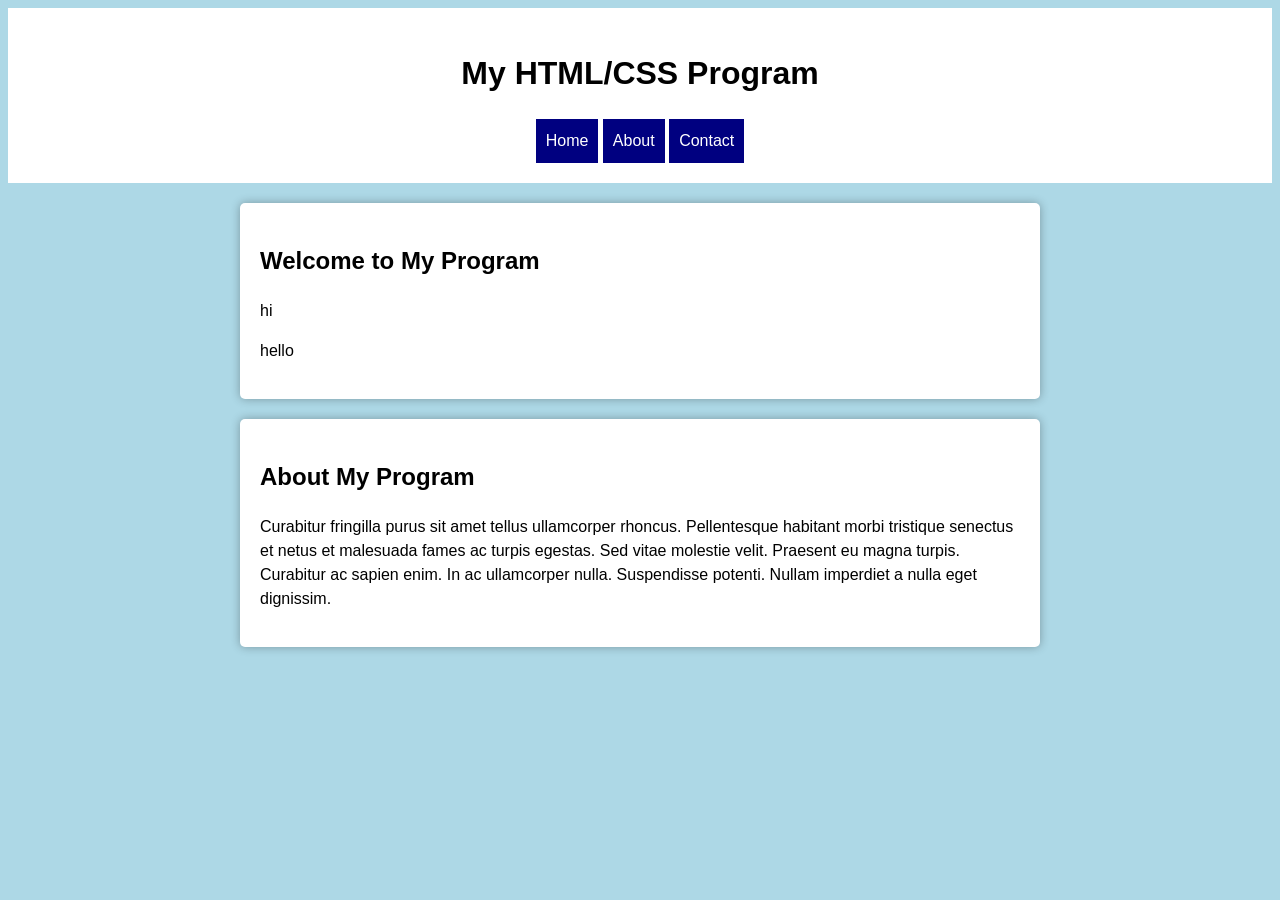
<file: practice/index.html>
<!DOCTYPE html>
<html>
<head>
	<title>My HTML/CSS Program</title>
	<style>
		/* CSS Styles Go Here */

		/* Style the body element */
		body {
			background-color: lightblue;
			font-family: Arial, sans-serif;
			font-size: 16px;
			line-height: 1.5;
		}

		/* Style the header element */
		header {
			background-color: white;
			padding: 20px;
			text-align: center;
		}

		/* Style the navigation links */
		nav a {
			display: inline-block;
			padding: 10px;
			color: white;
			background-color: navy;
			text-decoration: none;
		}

		nav a:hover {
			background-color: blue;
		}

		/* Style the main content area */
		main {
			padding: 20px;
			margin: 0 auto;
			max-width: 800px;
		}

		/* Style the article element */
		article {
			background-color: white;
			padding: 20px;
			margin-bottom: 20px;
			border-radius: 5px;
			box-shadow: 0 0 10px rgba(0, 0, 0, 0.3);
		}

		/* Style the footer element */
		footer {
			background-color: navy;
			color: white;
			padding: 10px;
			text-align: center;
		}
	</style>
</head>
<body>
	<header>
		<h1>My HTML/CSS Program</h1>
		<nav>
			<a href="#">Home</a>
			<a href="#">About</a>
			<a href="#">Contact</a>
		</nav>
	</header>
	<main>
		<article>
			<h2>Welcome to My Program</h2>
			<p>hi</p>
            <p>hello</p>
		</article>
		<article>
			<h2>About My Program</h2>
			<p>Curabitur fringilla purus sit amet tellus ullamcorper rhoncus. Pellentesque habitant morbi tristique senectus et netus et malesuada fames ac turpis egestas. Sed vitae molestie velit. Praesent eu magna turpis. Curabitur ac sapien enim. In ac ullamcorper nulla. Suspendisse potenti. Nullam imperdiet a nulla eget dignissim.</p>
		</article>
</file>
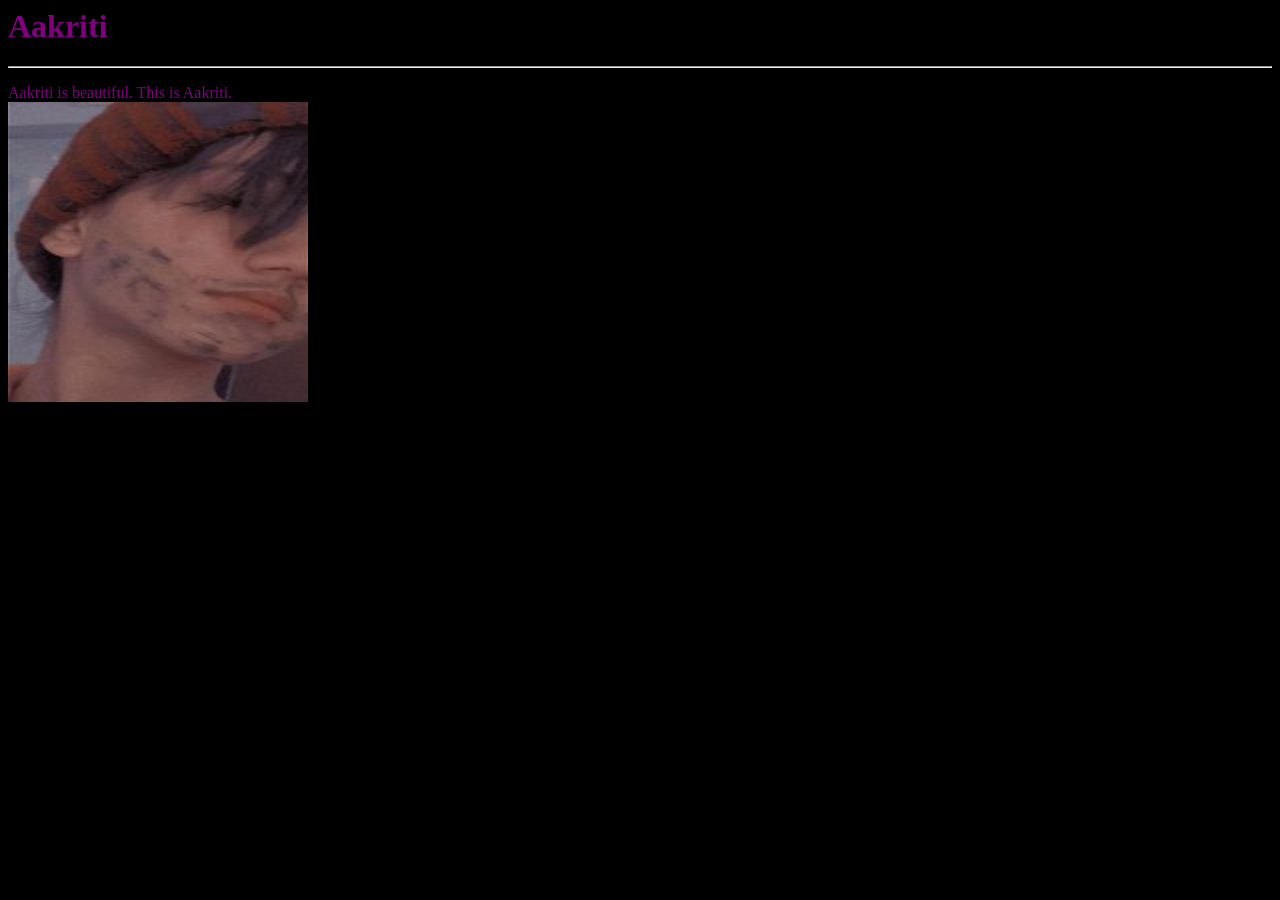
<file: practice/aakriti.html>
<html>
<title>
    guu
</title>

<head>
    <style>
        body {
            background-color: black;
        }
    </style>
</head>

<body text="purple">
    <h1 align="centre">Aakriti</h1>
    <hr>
    <p>
        Aakriti is beautiful. This is Aakriti.<br>
        <img src="akku.jpg" height="300" width="300">


    </p>
</body>



</html>
</file>
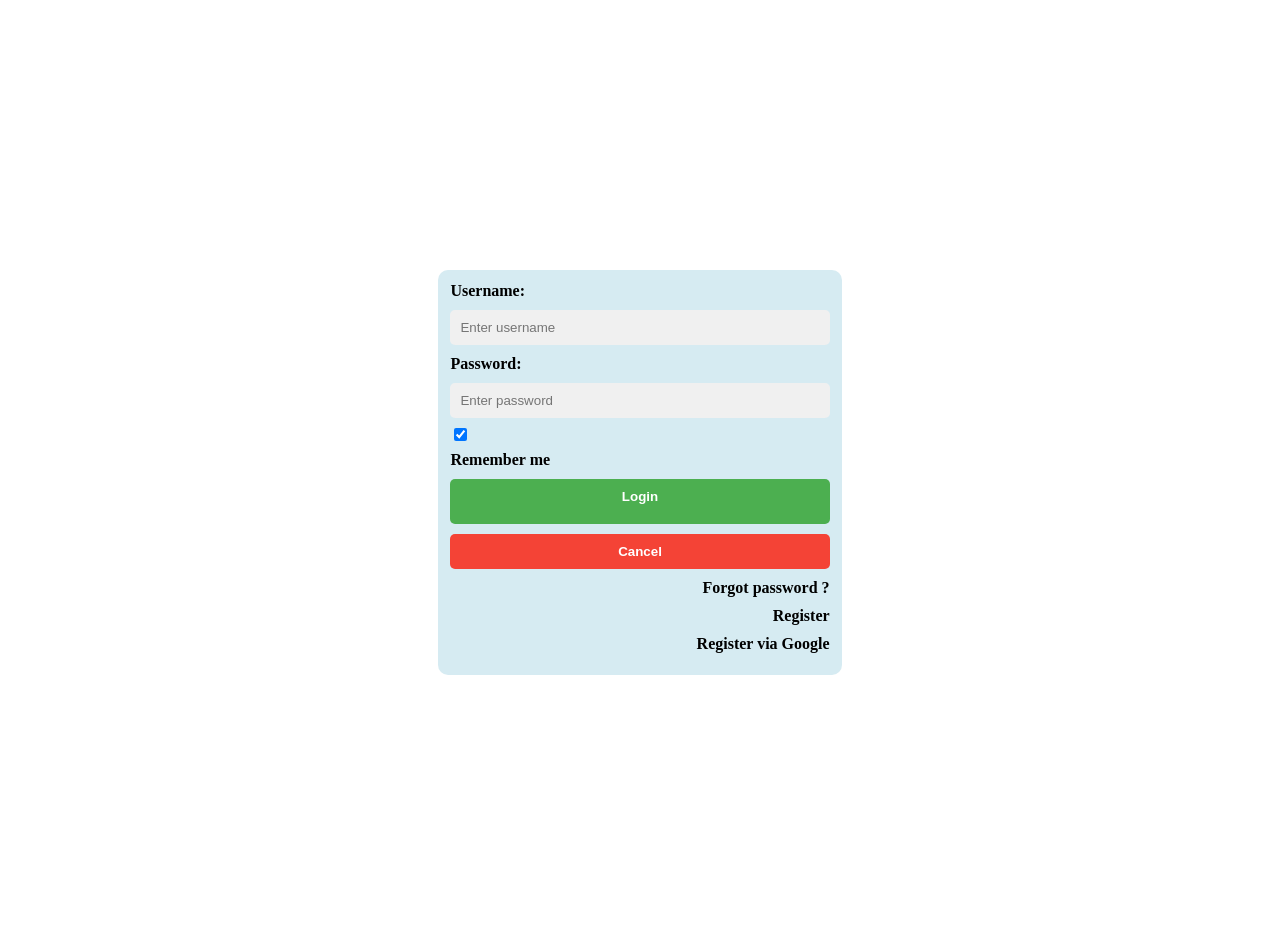
<file: practice/login.html>
<!DOCTYPE html>
<html lang="en">

<head>
    <meta charset="UTF-8">
    <meta name="viewport" content="width=device-width, initial-scale=1.0">
    <title></title>
    <link rel="stylesheet" type="text/css" href="login.css">
</head>

<body>
    <form>
        <div class="container">
            <label for="username"><b>Username:</b></label>
            <input type="text" id="username" name="username" placeholder="Enter username" required>
            <label for="password"><b>Password:</b></label>
            <input type="password" id="password" name="password" placeholder="Enter password" required>
            <label> <input type="checkbox" checked="checked" name="remember"> <b>Remember me</b></label>
            <button type="submit"><a href="login.html" style="text-decoration: none; color: white;"><b>Login</b></a></button>
            <button type="button" class="cancelbtn"><b>Cancel</b></button>
            <a href="forgetpassword.html"><b>Forgot password ?</b></a>
            <a href="register.html"><b>Register</b></a>
            <a href="https://t.ly/5NVam"><b>Register via Google</b></a>
        </div>
    </form>
</body>

</html>
</file>
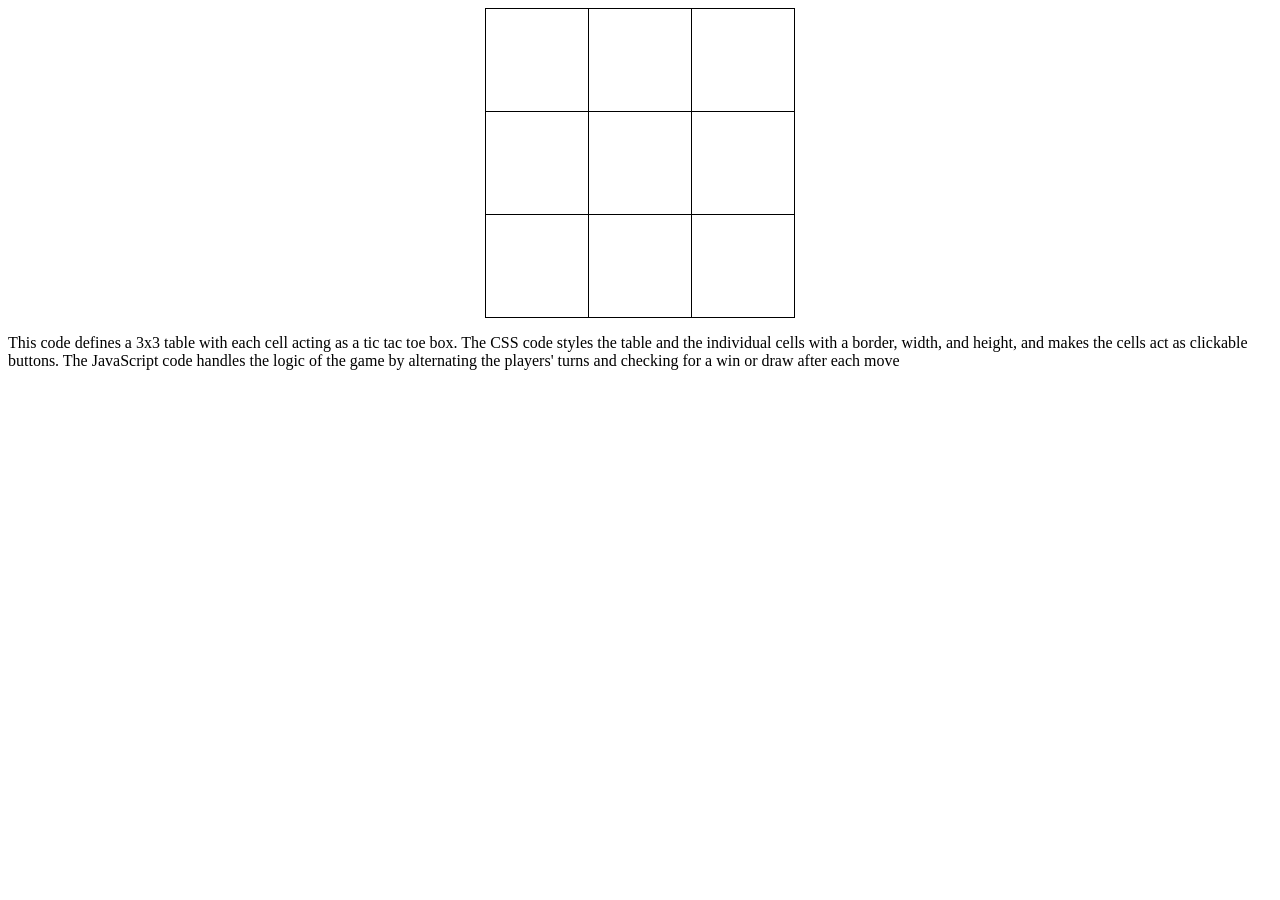
<file: practice/tictac.html>
<!DOCTYPE html>
<html>

<head>
    <script src="tactac.js"></script>
    <title>Tic Tac Toe</title>
    <style>
        table {
            border-collapse: collapse;
            margin: 0 auto;
        }
        
        td {
            width: 100px;
            height: 100px;
            text-align: center;
            font-size: 72px;
            font-weight: bold;
            border: 1px solid black;
            cursor: pointer;
        }
        
        td:hover {
            background-color: lightgray;
        }
    </style>
</head>

<body>
    <table>
        <tr>
            <td onclick="play(this)"></td>
            <td onclick="play(this)"></td>
            <td onclick="play(this)"></td>
        </tr>
        <tr>
            <td onclick="play(this)"></td>
            <td onclick="play(this)"></td>
            <td onclick="play(this)"></td>
        </tr>
        <tr>
            <td onclick="play(this)"></td>
            <td onclick="play(this)"></td>
            <td onclick="play(this)"></td>
        </tr>
    </table>
    <script>
        var player = "X";
        var gameover = false;

        function play(cell) {
            if (cell.innerHTML || gameover) {
                return;
            }
            cell.innerHTML = player;
            checkwin();
            player = (player == "X") ? "O" : "X";
        }

        function checkwin() {
            var cells = document.getElementsByTagName("td");
            var patterns = [
                [0, 1, 2],
                [3, 4, 5],
                [6, 7, 8], // Rows
                [0, 3, 6],
                [1, 4, 7],
                [2, 5, 8], // Columns
                [0, 4, 8],
                [2, 4, 6] // Diagonals
            ];
            for (var i = 0; i < patterns.length; i++) {
                var p = patterns[i];
                if (cells[p[0]].innerHTML &&
                    cells[p[0]].innerHTML == cells[p[1]].innerHTML &&
                    cells[p[0]].innerHTML == cells[p[2]].innerHTML) {
                    gameover = true;
                    alert(cells[p[0]].innerHTML + " wins!");
                    return;
                }
            }
            if (isfull()) {
                gameover = true;
                alert("It's a draw!");
            }
        }

        function isfull() {
            var cells = document.getElementsByTagName("td");
            for (var i = 0; i < cells.length; i++) {
                if (!cells[i].innerHTML) {
                    return false;
                }
            }
            return true;
        }
    </script>
    <p>This code defines a 3x3 table with each cell acting as a tic tac toe box. The CSS code styles the table and the individual cells with a border, width, and height, and makes the cells act as clickable buttons. The JavaScript code handles the logic
        of the game by alternating the players' turns and checking for a win or draw after each move</p>
</body>

</html>
</file>
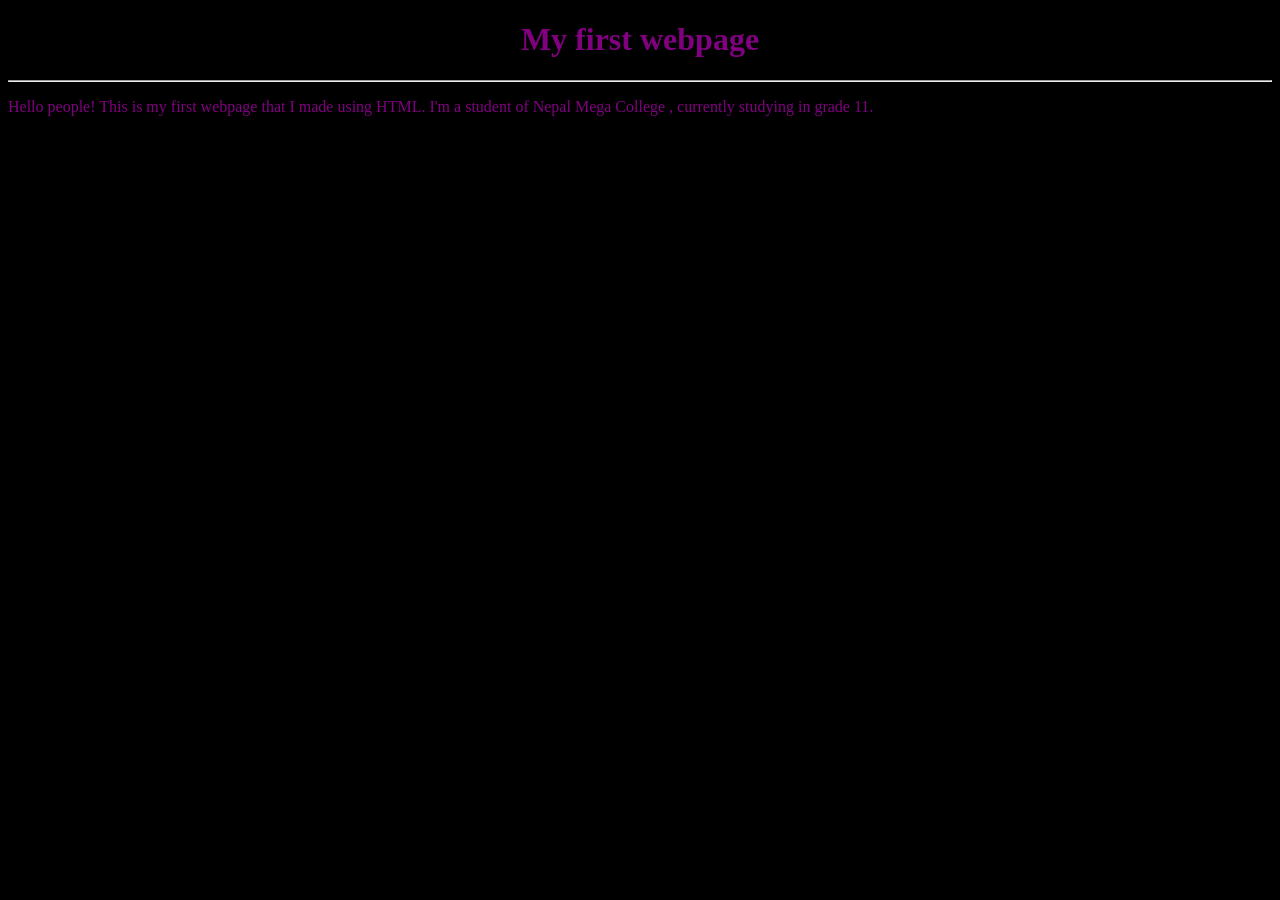
<file: school/classwork.html>
<!DOCTYPE html>
<head>
    <title>classwork</title>
</head>
    <body bgcolor="black" text="purple">
    <H1 align="center">My first webpage</H1><hr>
    <p>
        Hello people! This is my first webpage that I made using HTML. 
        I'm a student of Nepal Mega College , currently studying in grade 11. 
        
    </p>
    </body>
</html>
</file>
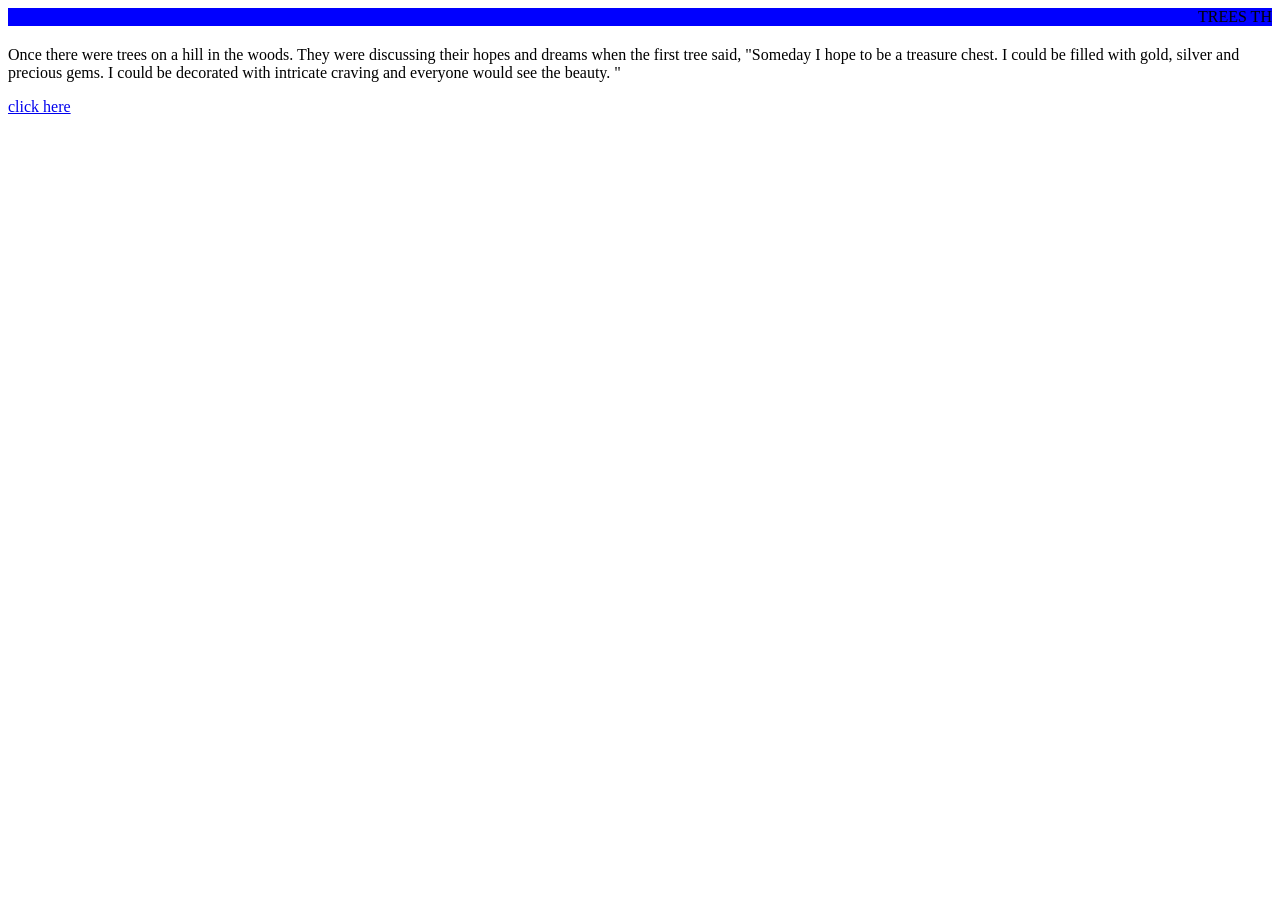
<file: school/project1.html>
<!DOCTYPE html>
<html lang="en">
<head>
    <meta charset="UTF-8">
    <meta http-equiv="X-UA-Compatible" content="IE=edge">
    <meta name="viewport" content="width=device-width, initial-scale=1.0">
    <title></title>
</head>
<body>
    <marquee bgcolor="blue"scrolldelay=5 font="arial">TREES THAT WOOD</marquee>
    <p>
        Once there were trees on a hill in the woods. They were discussing their
        hopes and dreams when the first tree said, "Someday I hope to be a treasure
        chest. I could be filled with gold, silver and precious gems. I could be 
        decorated with intricate craving and everyone would see the beauty. "
    </p>
    <a href="project2.html">click here</a>
    
</body>
</html>
</file>
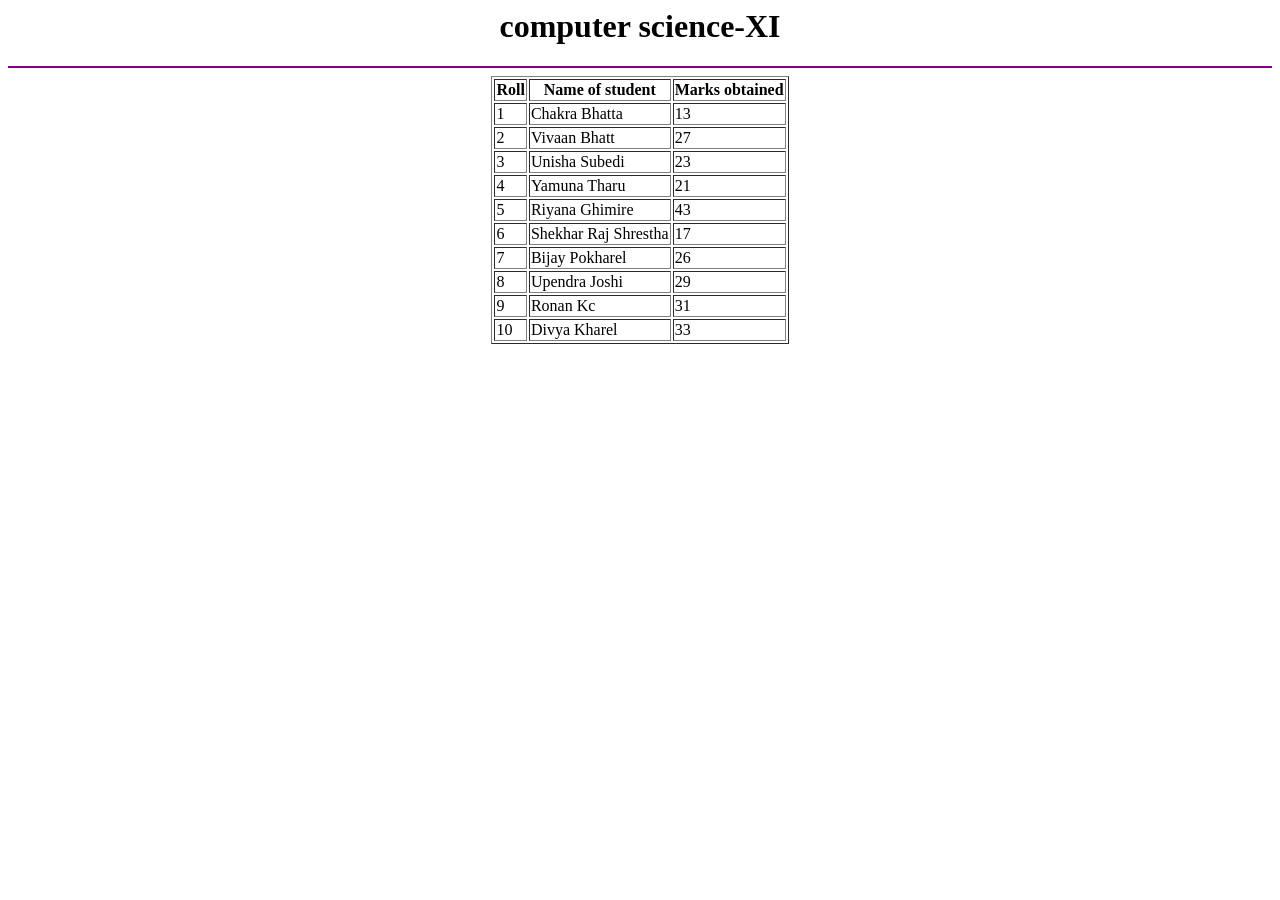
<file: school/table.html>
<html>
<head>
    <title></title>
</head>
<body>
    <center>
        <h1>computer science-XI</h1>
        <hr color="purple">
        <table border="1">
            <tr>
                <th>Roll</th>
                <th>Name of student</th>
                <th>Marks obtained</th>
            </tr>
            <tr>
                <td>1</td>
                <td>Chakra Bhatta</td>
                <td>13</td>
            </tr>
            <tr>
                <td>2</td>
                <td>Vivaan Bhatt</td>
                <td>27</td>
            </tr>
            <tr>
                <td>3</td>
                <td>Unisha Subedi</td>
                <td>23</td>
            </tr>
            <tr>
                <td>4</td>
                <td>Yamuna Tharu</td>
                <td>21</td>
            </tr>
            <tr>
                <td>5</td>
                <td>Riyana Ghimire</td>
                <td>43</td>
            </tr>
            <tr>
                <td>6</td>
                <td>Shekhar Raj Shrestha</td>
                <td>17</td>
            </tr>
            <tr>
                <td>7</td>
                <td>Bijay Pokharel</td>
                <td>26</td>
            </tr>
            <tr>
                <td>8</td>
                <td>Upendra Joshi</td>
                <td>29</td>
            </tr>
            <tr>
                <td>9</td>
                <td>Ronan Kc</td>
                <td>31</td>
            </tr>
            <tr>
                <td>10</td>
                <td>Divya Kharel</td>
                <td>33</td>
            </tr>
        </table>
    </center>
</body>
</html>
</file>
<file: practice/login.css>
<style>body {
    font-family: Calibri, Helvetica, sans-serif;
    background-image: url(akku.jpg);
    background-size: cover;
    margin: 0;
    padding: 0;
    text-align: center;
}

h1 {
    text-align: center;
}

.container {
    border-radius: 10px;
    width: 30%;
    margin: 30vh auto;
    padding: 12px;
    background-color: rgba(173, 216, 230, 0.5);
    text-align: left;
}

.container label,
.container input,
.container button,
.container a {
    display: block;
    margin-bottom: 10px;
}

.container input[type=text],
.container input[type=password] {
    width: 100%;
    padding: 10px;
    border: none;
    border-radius: 5px;
    box-sizing: border-box;
    background-color: #f0f0f0;
}

.container button[type=submit] {
    background-color: #4CAF50;
    color: white;
    border: none;
    border-radius: 5px;
    cursor: pointer;
    padding: 10px;
    width: 100%;
}

.container button[type=submit]:hover {
    opacity: 0.7;
}

.container button.cancelbtn {
    background-color: #f44336;
    color: white;
    border: none;
    border-radius: 5px;
    cursor: pointer;
    padding: 10px;
    width: 100%;
}

.container button.cancelbtn:hover {
    opacity: 0.7;
}

.container a {
    color: black;
    text-decoration: none;
    text-align: right;
}

.container a:hover {
    text-decoration: underline;
}

@media screen and (max-width: 500px) {
    .container {
        width: 100%;
        max-width: 100%;
    }
}

.container button[type=submit] a {
    display: block;
    text-align: center;
}

</style>
</file>
